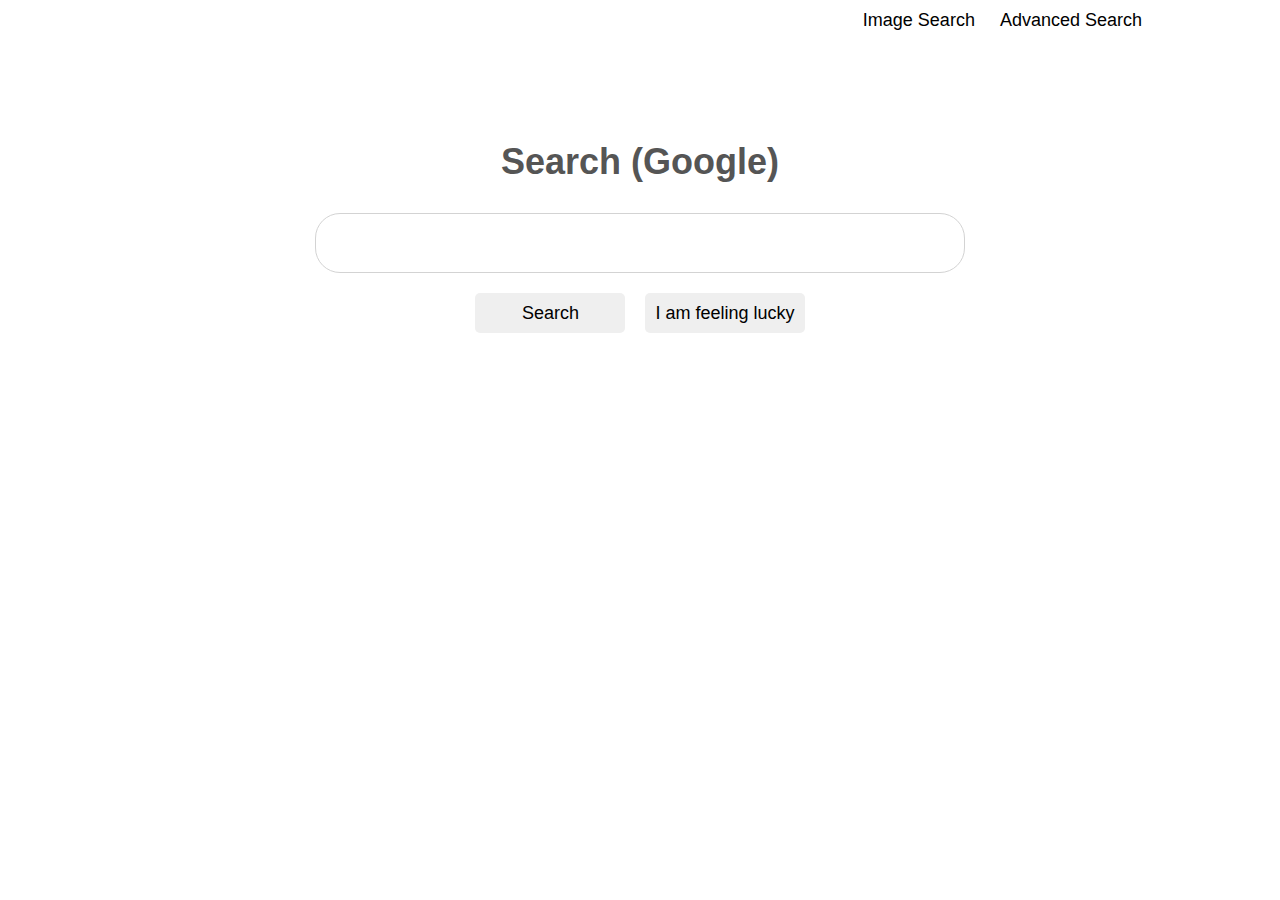
<file: index.html>
<!DOCTYPE html>
<html lang="en">
  <head>
    <title>Search</title>
    <link rel="stylesheet" href="style.css" />
  </head>
  <body>
    <div class="container">
      <div class="nav">
        <ul>
          <li><a href="image-search.html">Image Search</a></li>
          <li><a href="advanced-search.html">Advanced Search</a></li>
        </ul>
      </div>
      <div class="search-box-container">
        <form action="https://google.com/search">
          <h1 class="title">Search (Google)</h1>
          <div>
            <input type="text" name="q" />
          </div>
          <div id="buttons">
            <input type="submit" name="btnK" value="Search" />
            <input type="submit" name="btnI" value="I am feeling lucky" />
          </div>
        </form>
      </div>
    </div>
  </body>
</html>
</file>
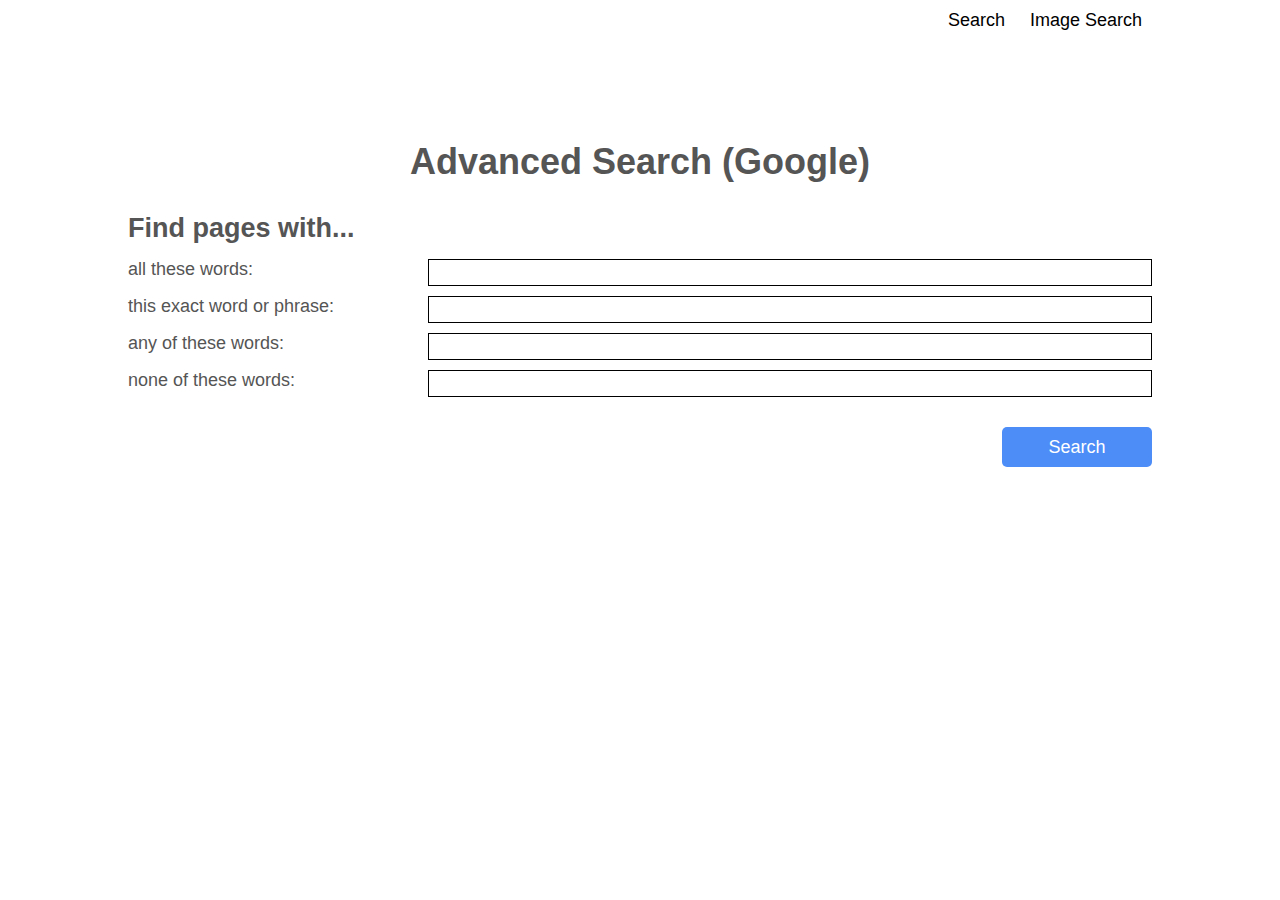
<file: advanced-search.html>
<!DOCTYPE html>
<html lang="en">
  <head>
    <title>Advanced Search</title>
    <link rel="stylesheet" href="style.css" />
  </head>
  <body>
    <div class="container">
      <div class="nav">
        <ul>
          <li><a href="index.html">Search</a></li>
          <li><a href="image-search.html">Image Search</a></li>
        </ul>
      </div>
      <div class="search-box-container">
        <form action="https://google.com/search">
          <h1 class="title">Advanced Search (Google)</h1>
          <h2 class="sub-title">Find pages with...</h2>
          <div class="form-field">
            <label for="all_these_words">all these words: </label>
            <input id="all_these_words" type="text" name="as_q" />
          </div>
          <div class="form-field">
            <label for="all_these_words">this exact word or phrase: </label>
            <input id="all_these_words" type="text" name="as_epq" />
          </div>
          <div class="form-field">
            <label for="all_these_words">any of these words: </label>
            <input id="all_these_words" type="text" name="as_oq" />
          </div>
          <div class="form-field">
            <label for="all_these_words">none of these words: </label>
            <input id="all_these_words" type="text" name="as_eq" />
          </div>
        <div class="d-flex justify-end">
            <input id="CIGjud" name="tbs" type="hidden" value="">
            <input id="advanced-search" type="submit" value="Search" />
          </div>
        </form>
      </div>
    </div>
  </body>
</html>
</file>
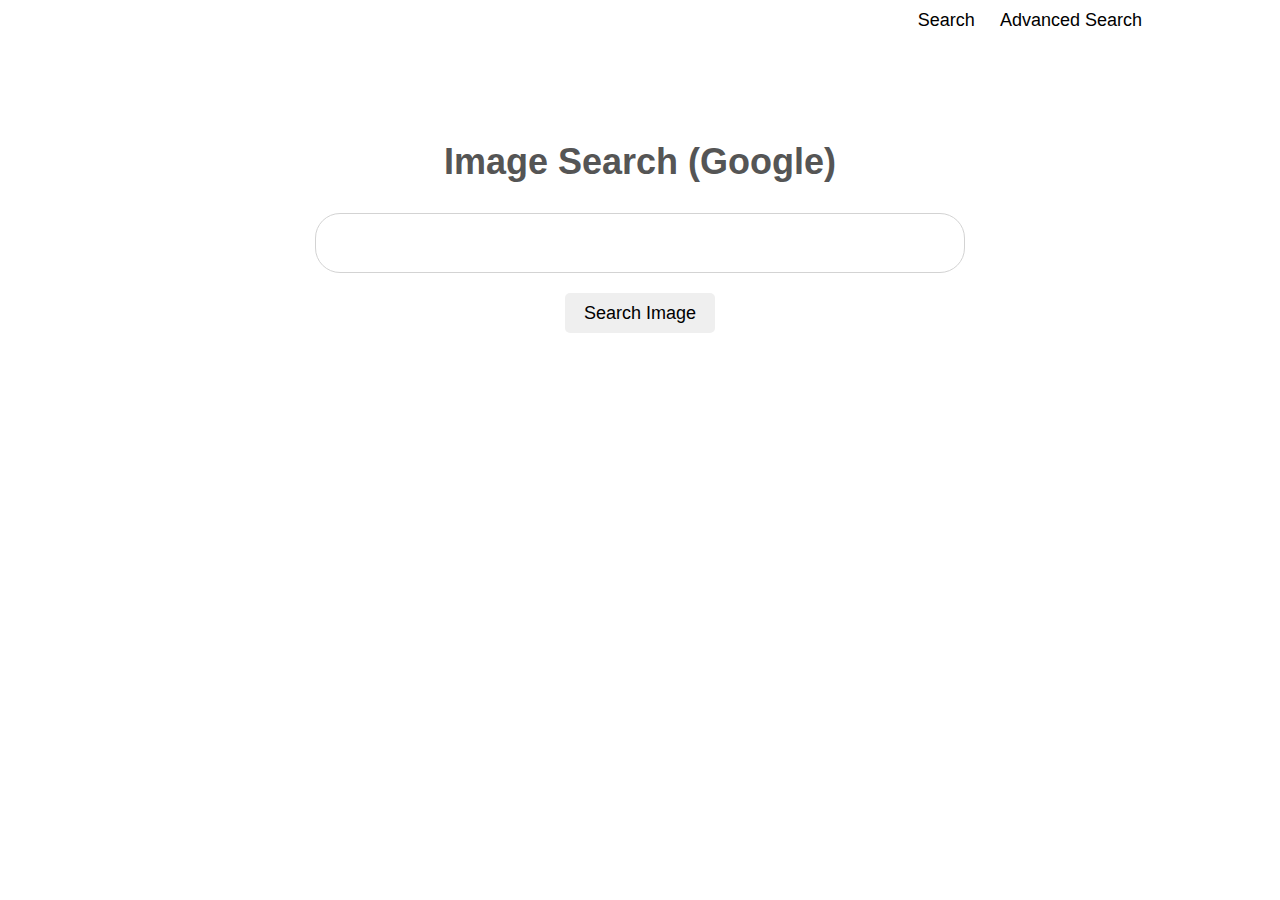
<file: image-search.html>
<!DOCTYPE html>
<html lang="en">
  <head>
    <title>Image Search</title>
    <link rel="stylesheet" href="style.css" />
  </head>
  <body>
    <div class="container">
      <div class="nav">
        <ul>
          <li><a href="index.html">Search</a></li>
          <li><a href="advanced-search.html">Advanced Search</a></li>
        </ul>
      </div>
      <div class="search-box-container">
        <form action="http://images.google.com/images">
          <h1 class="title">Image Search (Google)</h1>
          <div>
            <input type="text" name="q" class="big-search-input" />
          </div>
          <div id="buttons">
            <input type="submit" value="Search Image" />
          </div>
        </form>
      </div>
    </div>
  </body>
</html>
</file>
<file: style.css>
* {
  margin: 0;
  padding: 0;
  box-sizing: border-box;
}

html {
  font-size: 14px;
  color: #555555;
}

body {
  font-family: Arial, Helvetica, sans-serif;
}

a,
a:link,
a:visited,
a:focus,
a:hover,
a:active {
  color: #000;
  text-decoration: none;
}

a:hover {
  text-decoration: underline;
}

input {
  padding: 5px;
  border: 1px solid;
}

input:focus {
  box-shadow: 0 2px 4px 0 rgba(0, 0, 0, 0.2) inset;
  border: 1px solid rgb(76, 141, 248);
}

input[name=q] {
  display: block;
  margin: auto;
  width: 400px;
  height: 60px;
  padding: 10px 30px;
  font-size: 1.15rem;
  border: 1px solid lightgray;
  border-radius: 25px;
}

input[type=submit] {
  display: inline-block;
  min-width: 150px;
  height: 40px;
  padding: 10px 10px;
  background-color: button_color;
  border: 0;
  border-radius: 5px;
  font-size: 1rem;
  cursor: pointer;
}

input[type=text]:focus {
  outline: 0;
}

input[name=q]:hover {
  outline: 0;
  box-shadow: 0 4px 6px 0 rgba(0, 0, 0, 0.2), 0 6px 20px 0 rgba(0, 0, 0, 0.19);
}

input[type=submit]:hover {
  border: 0.5px solid rgb(183, 183, 183);
  box-shadow: 0 0.5px 1px 0 rgba(0, 0, 0, 0.2);
}

.container {
  width: 80%;
  margin: auto;
}

.nav ul {
  padding: 10px 0;
  text-align: right;
}
.nav ul li {
  display: inline;
  padding: 5px 10px;
}

.search-box-container {
  height: 300px;
  margin: 100px 0;
}

.title {
  text-align: center;
  font-size: 2rem;
  margin: 30px 0;
}

.sub-title {
  margin: 15px 0;
}

.form-field {
  display: grid;
  grid-template-columns: 300px auto;
  margin-bottom: 10px;
}

.d-flex {
  display: flex;
}

.justify-end {
  justify-content: end;
}

#advanced-search {
  margin-top: 20px;
  background-color: rgb(76, 141, 248);
  color: white;
}

#buttons {
  display: flex;
  flex-direction: row;
  justify-content: center;
  gap: 20px;
  margin: 20px;
}

@media screen and (min-width: 768px) {
  html {
    font-size: 16px;
  }
  input[name=q] {
    width: 550px;
  }
}
@media screen and (min-width: 768px) {
  html {
    font-size: 17px;
  }
  input[name=q] {
    width: 600px;
  }
}
@media screen and (min-width: 1024px) {
  html {
    font-size: 18px;
  }
  input[name=q] {
    width: 650px;
  }
}

/*# sourceMappingURL=style.css.map */
</file>
